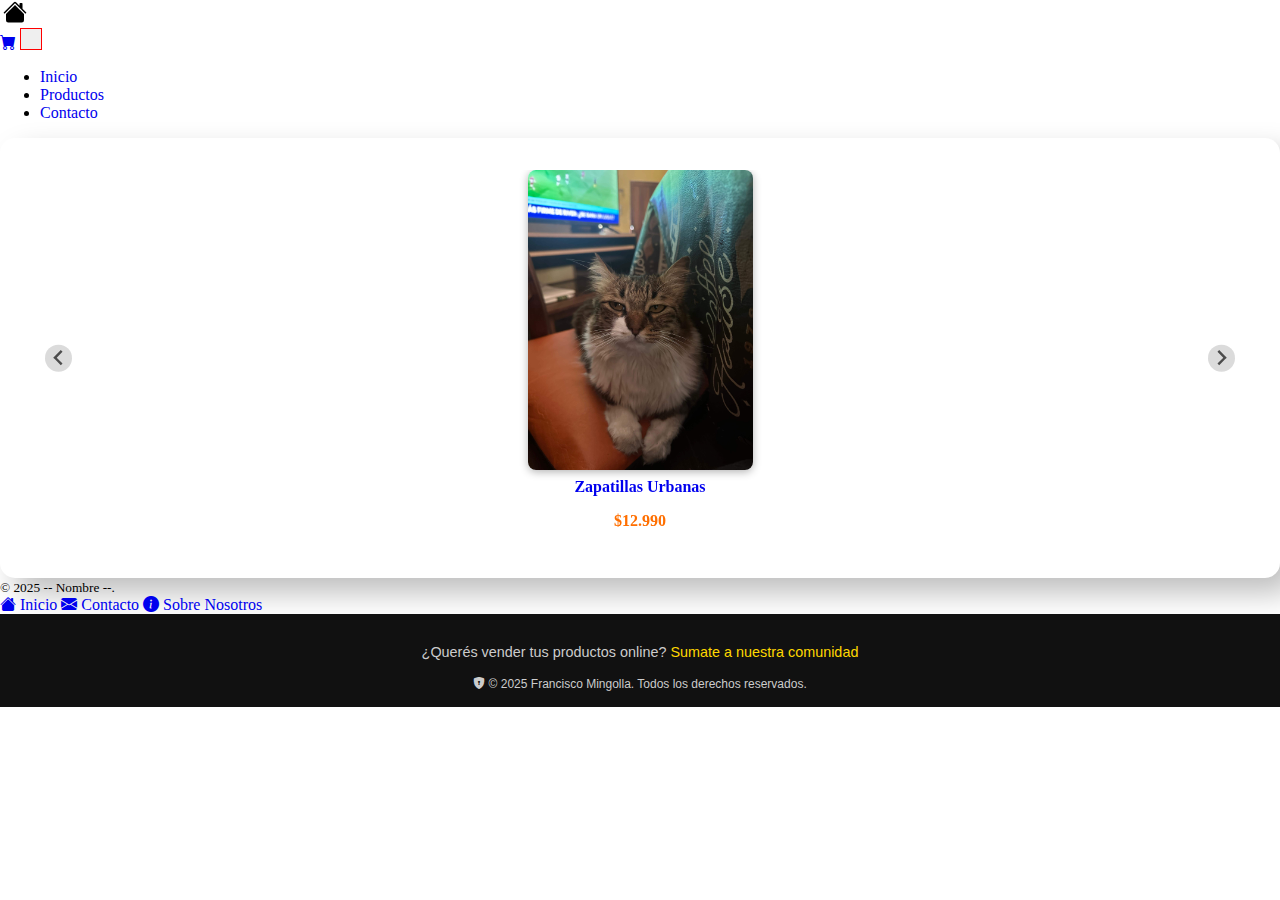
<file: index.html>
<!DOCTYPE html>
<html lang="es">
<head>
    <meta charset="UTF-8">
    <meta name="viewport" content="width=device-width, initial-scale=1.0">
    <title>E-commerce Home</title>
    <link rel="icon" href="/img/favicon.svg" type="image/x-icon">
    <link href="https://cdn.jsdelivr.net/npm/bootstrap@5.3.1/dist/css/bootstrap.min.css" rel="stylesheet" integrity="sha384-4bw+/aepP/YC94hEpVNVgiZdgIC5+VKNBQNGCHeKRQN+PtmoHDEXuppvnDJzQIu9" crossorigin="anonymous">
    <link rel="stylesheet" href="https://cdn.jsdelivr.net/npm/bootstrap-icons@1.10.5/font/bootstrap-icons.css">
    <link rel="stylesheet" href="https://cdn.jsdelivr.net/npm/@splidejs/splide@4.1.3/dist/css/splide.min.css">
    <link rel="stylesheet" href="/style.css">
</head>
<body>
    <header>
        <nav class="navbar navbar-expand-lg bg-dark px-3" data-bs-theme="dark">
            <!-- Logo -->
            <a class="navbar-brand " href="/index.html">
                <img src="/img/favicon.svg" alt="Logo" width="30" height="24" class="d-inline-block align-text-top naranja-fuerte">
            INICIO
            </a>
            <!-- Carrito siempre a la derecha -->
            <div class="d-flex align-items-center ms-auto order-lg-2">
                <!-- Botón carrito -->
                <a href="#" class="btn position-relative" title="carrito">
                    <i class="bi bi-cart-fill fs-4"></i>
                </a>
                <!-- Botón hamburguesa -->
                <button class="navbar-toggler order-lg-1" type="button" data-bs-toggle="collapse" data-bs-target="#navbarContent">
                    <span class="navbar-toggler-icon"></span>
                </button>
            </div>
            <!-- Menú colapsable -->
            <div class="collapse navbar-collapse order-lg-0" id="navbarContent">
                <ul class="navbar-nav ms-auto mb-2 mb-lg-0">
                    <li class="nav-item"><a class="nav-link" href="/index.html">Inicio</a></li>
                    <li class="nav-item"><a class="nav-link" href="/">Productos</a></li>
                    <li class="nav-item"><a class="nav-link" href="/">Contacto</a></li>
                </ul>
            </div>
        </nav>
    </header>
    <main>
        <section class="seccion-carrusel p-0">
            <div id="splide" class="splide ">
                <div class="splide__track ">
                    <ul class="splide__list " id="lista-productos"></ul>
                </div>
            </div>
        </section>
    </main>
    <footer class="bg-dark text-light py-4 mt-5 border-top">
        <div class="container">
            <div class="text-center">
                <small class="text-secondary">© 2025 -- Nombre --.</small>
            </div>
            <div class="footer-links d-flex flex-wrap justify-content-center gap-3">
            <a href="/" class="footer-link">
                <i class="bi bi-house-fill"></i> Inicio
            </a>
            <a href="/" class="footer-link">
                <i class="bi bi-envelope-fill"></i> Contacto
            </a>
            <a href="/" class="footer-link">
                <i class="bi bi-info-circle-fill"></i> Sobre Nosotros
            </a>
            </div>
            <div class="footer mt-3">
                <p>¿Querés vender tus productos online? <a href="/">Sumate a nuestra comunidad</a></p>
                <small>
                    <i class="bi bi-shield-lock-fill"></i> © 2025 Francisco Mingolla. Todos los derechos reservados.
                </small>
            </div>
        </div>
    </footer>
    <script src="https://cdn.jsdelivr.net/npm/bootstrap@5.3.8/dist/js/bootstrap.bundle.min.js" integrity="sha384-FKyoEForCGlyvwx9Hj09JcYn3nv7wiPVlz7YYwJrWVcXK/BmnVDxM+D2scQbITxI" crossorigin="anonymous"></script>
    <script src="https://cdn.jsdelivr.net/npm/@splidejs/splide@4.1.3/dist/js/splide.min.js"></script>
    <script src="js/carrusel.js"></script>
</body>
</html>
</file>
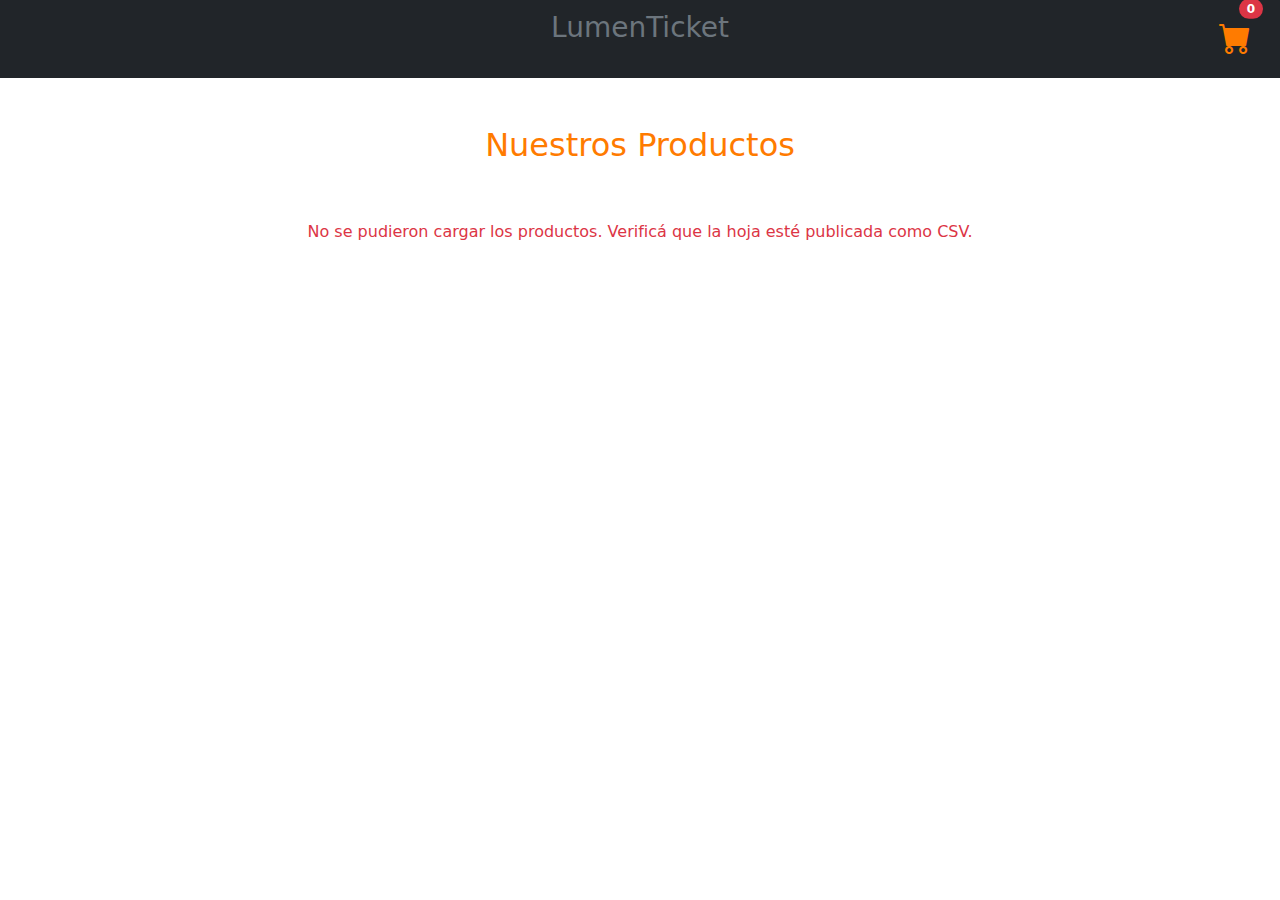
<file: pages/ticket.html>
<!DOCTYPE html>
<html lang="es">
<head>
  <meta charset="UTF-8" />
  <meta name="viewport" content="width=device-width, initial-scale=1.0" />
  <title>LumenTicket</title>
  <link rel="icon" href="../img/mingolla3.svg" type="image/x-icon">
  <link href="https://cdn.jsdelivr.net/npm/bootstrap@5.3.1/dist/css/bootstrap.min.css" rel="stylesheet">
  <link rel="stylesheet" href="https://cdn.jsdelivr.net/npm/bootstrap-icons@1.10.5/font/bootstrap-icons.css">
  <link rel="stylesheet" href="../style.css" />
</head>
<body>
  <div class="layout">
    <!-- 🔝 Navbar -->
    <nav class="navbar bg-dark" data-bs-theme="dark">
      <!-- Contenedor usuario -->
      <div class="position-absolute top-0 start-50 translate-middle logo-usuario">
        <h3 class="text-secondary">LumenTicket</h3>
      </div>
      <!-- Carrito siempre a la derecha -->
      <div class="d-flex align-items-center ms-auto order-lg-2 pe-3">
        <button class="btn position-relative color-page" title="carrito" data-bs-toggle="offcanvas" data-bs-target="#carritoPanel">
          <i class="bi bi-cart-fill fs-2"></i>
          <span id="contadorCarrito" class="position-absolute top-0 start-85 translate-middle badge rounded-pill bg-danger">0</span>
        </button>
      </div>
    </nav>
    <main class="container py-4">
      <!-- 🛍️ Filtros de productos  -->
      <div class="container mb-4">
        <div class="mydict">
          <div id="filtroCategoriaContainer"></div>
        </div>
      </div>
      <!-- 🛍️ Productos -->
      <h2 class="text-center color-page">Nuestros Productos</h2>
      <div class="row justify-content-center mt-1" id="contenedor-productos" data-source="GoogleSheets-LumenCommerce"></div>
    </main>
    <!-- 🛒 Carrito -->
    <div class="offcanvas offcanvas-end" tabindex="-1" id="carritoPanel">
      <div class="offcanvas-header">
        <h5 class="offcanvas-title color-page">Tu Carrito</h5>
        <button type="button" class="btn-close" data-bs-dismiss="offcanvas"></button>
      </div>
      <div class="offcanvas-body">
        <ul id="carritoLista" class="list-group mb-3"></ul>
        <div class="d-flex justify-content-between">
          <strong>Total:</strong>
          <span id="carritoTotal" class="color-page">$0</span>
        </div>
        <button class="btn btn-dark w-100 mt-3">Finalizar Compra</button>
      </div>
    </div>
  </div>
  <!-- 🧠 Scripts -->
  <script src="https://cdn.jsdelivr.net/npm/bootstrap@5.3.8/dist/js/bootstrap.bundle.min.js"></script>
  <script src="../js/carrito.js"></script>
  <script src="../js/ticket.js"></script>
  <!-- 🎉 Toast -->
  <div id="toast" class="position-fixed bottom-0 end-0 bg-success text-white rounded px-3 py-2 shadow" style="z-index:1080; display:none;">
    Producto agregado al carrito 🛍️
  </div>
</body>
</html>
</file>
<file: style.css>
/* ====================================================
🎯 1) ESTILOS GENERALES
==================================================== */
.color-page{
  color: #ff7b00 !important; /* Cambia este color según tu paleta */
}
html, body {
  height: 100%;
  margin: 0;
}
.layout {
  display: flex;
  flex-direction: column;
  min-height: 100vh; /* clave para ocupar toda la pantalla */
}
main {
  flex: 1; /* empuja el footer hacia abajo */
}
/* carrito */
.bi-cart-fill, .navbar-brand, .footer-link {
  transition: color 0.4s ease-in-out;
}
.bi-cart-fill:hover, .navbar-brand:hover, .footer-link:hover {
  color: #ffffff !important; /* o cualquier color claro que contraste */
}
a {
  text-decoration: none !important; /* elimina subrayado */
}
/* ====================================================
🧭 2) NAVBAR, LOGO, CARRITO y HAMBURGUESA
==================================================== */
/* boton hamburguesa */ 
.navbar-toggler{
  width: 22px;
  height: 22px;
  border: 1px solid #ff0000;
}
.input[type="checkbox"] {
  display: none;
}
.custom-checkbox {
  display: inline-block;
  width: 20px;
  height: 20px;
  border-radius: 5px;
  position: relative;
  cursor: pointer;
}
.custom-checkbox::after {
  content: "";
  position: absolute;
  top: 50%;
  left: 50%;
  transform: translate(-50%, -50%);
  width: 10px;
  height: 10px;
  background-color: #ff0000; /* Cambia este color según tu paleta */
  border-radius: 3px;
  opacity: 0;
}
.input[type="checkbox"]:checked + .custom-checkbox::after {
  opacity: 1;
}
/* ====================================================
🧱 4) FOOTER Y REDES SOCIALES
==================================================== */
/* Estilos minimalistas para el footer */
.footer {
  background-color: #111;
  color: #ccc;
  text-align: center;
  padding: 1rem;
  font-family: 'Segoe UI', sans-serif;
  font-size: 0.9rem;
}
.footer a {
  color: #ffd700;
  text-decoration: none;
  font-weight: 500;
}
.footer a:hover {
  text-decoration: underline !important;
}
/* Redes */
.social-media a {
  max-width: 50px;
  color: inherit;
}
.social-media a:hover{
  transition: 0.5s;
  transform: scale(1.5);
  color: white;
}
.social-media a svg {
  max-width: 100%;
  width: 100%;
  fill: currentColor;
}
.texto-redes {
  font-size: clamp(1rem, 2.5vw, 2rem);
  font-weight: 600;
  white-space: nowrap; /* mantiene el texto en una sola línea */
}
/* ====================================================
📍 5) SECCIONES: CARRUSEL, UBICACIÓN, TARJETA UI
==================================================== */
.seccion-carrusel {
  margin: 0 auto; /* Centra el carrusel */
  padding: 2rem;
  border-radius: 15px;
  box-shadow: 15px 15px 30px #bebebe,-15px -15px 30px #ffffff;
}
/* ubicacion y redes */ 
.card-ui {
  background: rgb(38, 38, 38);
  box-shadow: 15px 15px 30px #bebebe,-15px -15px 30px #ffffff;
  border-radius: 15px;
  padding: 20px;
}
/* iframe */ 
.ubicacion{
  border-color: #141414;
  background-color: #414141;
  height: 400px;
  border-radius: 15px;
}

/* ====================================================
🃏 6) TARJETAS (BOOTSTRAP CARD OVERRIDES)
==================================================== */
/* From Uiverse.io by Codewithvinay */ 
.card {
  border-radius: 20px;
  box-shadow: 13px 10px 20px 0px #afafaf;
  transition: all .3s;
}
.card img{
  object-fit: cover; /* Recorta sin deformar */
  width: 100%; /* Asegura que se adapte al contenedor */
  display: block;
  border-radius: 20px;
}
.card-text{
  font-weight: bolder;
}

/* ====================================================
🛍️ 7) CARDS DE PRODUCTO
==================================================== */
.card-producto {
  border-radius: 8px;
  text-align: center;
  transition: transform 0.3s ease;
}
.card-producto:hover {
  transform: scale(1.03);
}
.card-producto img {
  height: calc(100vw / 2.5); /* Escala con el ancho del viewport */
  max-height: 300px;
  border-radius: 8px;
  box-shadow: 0 2px 8px rgba(0,0,0,0.3);
}
.card-producto h3 {
  font-size: 1rem;
  margin: 0.5rem 0;
}
.card-producto p {
  font-weight: bold;
  color: #ff6f00;
}

/* ====================================================
🧃 8) MINICARDS SCROLLABLE
==================================================== */
.minicard-scroll {
  padding: 10px;
  padding-top: 50px; /* Espacio para la imagen flotante */
  overflow-x: auto;
  -ms-overflow-style: none;  /* IE y Edge */
  scrollbar-width: none;     /* Firefox */
}
.minicard-scroll::-webkit-scrollbar {
  display: none;             /* Chrome, Safari y Opera */
}
.minicard {
  max-width: 300px;
  backdrop-filter: blur(7px);
  background-color: rgba(255, 255, 255, 0.5);
  border-radius: 26px;
  box-shadow: 35px 35px 68px 0px rgba(157, 177, 255, 0.2),
              inset -8px -8px 16px 0px rgba(157, 177, 255, 0.6),
              inset 0px 11px 28px 0px rgb(255, 255, 255);
}
.minicard-img {
  padding: 10px;
  position: absolute;
  width: clamp(50px, 20%, 80px);
  height: auto;
  border-radius: 50%;
  overflow: hidden;
  box-shadow: 0 4px 12px rgba(0,0,0,0.2);
  background: white;
  top: -40px;
  left: 50%;
  transform: translateX(-50%);
}
.minicard-img img {
  width: 100%;
}
.minicard-content {
  padding: 15px;
  margin-top: 10px;
  text-align: center;
}
.minicard-content h3{
  font-size: clamp(0.8rem, 1.5vw, 1rem);
  font-weight: bold;
}
.minicard-content h4{
  font-size: clamp(0.7rem, 1.3vw, 0.9rem);
}

/* ====================================================
🔄 9) FLIP CARDS (IMÁGENES REVERSIBLES)
==================================================== */
.flip-img-container {
  perspective: 1000px;
  height: 300px;
  position: relative;
}
.flip-img-inner {
  position: relative;
  width: 100%;
  height: 100%;
  transition: transform 0.8s;
  transform-style: preserve-3d;
}
.flip-img-container:hover .flip-img-inner,
.flip-img-container:active .flip-img-inner {
  transform: rotateY(180deg);
}
.flip-img-front,
.flip-img-back {
  position: absolute;
  width: 100%;
  height: 100%;
  backface-visibility: hidden;
  border-radius: 20px;
  overflow: hidden;
  box-shadow: 9px 9px 18px #969696, -20px -20px 60px #ffffff;
}
.flip-img-front img {
  height: 100%;
  object-fit: cover;
  width: 100%;
  display: block;
}
.flip-img-back {
  background-color: #e6e6e6;
  transform: rotateY(180deg);
  padding: 1rem;
  text-align: center;
  display: flex;
  align-items: center;
  justify-content: center;
}
.card-stock{
  top: 100% !important; /* o el valor que te guste */
  transform: translate(-50%, -90%);
}
/* ====================================================
🧩 10) UTILIDADES Y AJUSTES ESPECÍFICOS
==================================================== */
#contenedor-productos .btn {
  margin: 0px !important;
}

/* ====================================================
🎛️ 11) FILTROS / RADIO GROUP (.mydict) Y FORMS
==================================================== */
.mydict div {
  display: flex;
  flex-wrap: wrap;
  justify-content: center;
  gap: 0.5em;
  align-content: center;
  align-items: center;
}
.form-check-input {
  width: 50px !important;
  height: 20px;
}
.mydict input[type="radio"] {
  clip: rect(0 0 0 0);
  clip-path: inset(100%);
  overflow: hidden;
  position: absolute;
  white-space: nowrap;
}
.mydict input[type="radio"]:checked + span {
  box-shadow: 0 0 0 0.0625em #ff6f00;
  background-color: #000000;
  color: white;
  z-index: 1;
}
.mydict label span {
  display: block;
  cursor: pointer;
  background-color: #fff;
  padding: 0.375em 0.75em;
  margin-left: 0.0625em;
  box-shadow: 0 0 0 0.0625em #b5bfd9;
  letter-spacing: 0.05em;
  color: #000000;
  text-align: center;
  transition: background-color 0.5s ease;
  border-radius: 0.375em;
}
/* ====================================================
📱 12) RESPONSIVE
==================================================== */
@media (max-width: 425px) {
  .footer-links {
    flex-direction: column;
    align-items: flex-start;
    text-align: left;
    padding-left: 1rem;
  }
  .footer-link {
    justify-content: center;
    width: 100%;
    font-size: 1.2rem;
    padding: 0.5rem 0;
  }
  footer i {
    font-size: 1.4rem;
  }
  .ubicacion{
    height: 150px;
  }
  .card-body .text-secondary,.card-title {
    font-size: 0.7rem;
  }
  .flip-img-container {
  height: 150px;
    .whatsapp-float {
    width: 48px !important;
    height: 48px !important;
    font-size: 0.875rem;
  }
  .whatsapp-float svg {
    width: 24px;
    height: 24px;
  }
}
}
@media (max-width: 768px) {
  .ubicacion{
    height: 250px;
  }
}
/* ====================================================
📱 13) links flotantes
==================================================== */
.whatsapp-float {
  transition: transform 0.3s ease, box-shadow 0.3s ease;
}
.whatsapp-float:hover {
  transform: scale(1.1);
  box-shadow: 0 0 12px rgba(0, 0, 0, 0.4);
}
.whatsapp-float {
  transition: transform 0.3s ease, box-shadow 0.3s ease;
}
.whatsapp-float:hover {
  transform: scale(1.08);
  box-shadow: 0 0 12px rgba(0, 0, 0, 0.4);
}

@keyframes pulse {
  0% { transform: scale(1); }
  50% { transform: scale(1.3); }
  100% { transform: scale(1); }
}

.icono-agregar.animado {
  animation: pulse 0.4s ease;
}
.logo-usuario{
margin-top: 32px;
}
</file>
